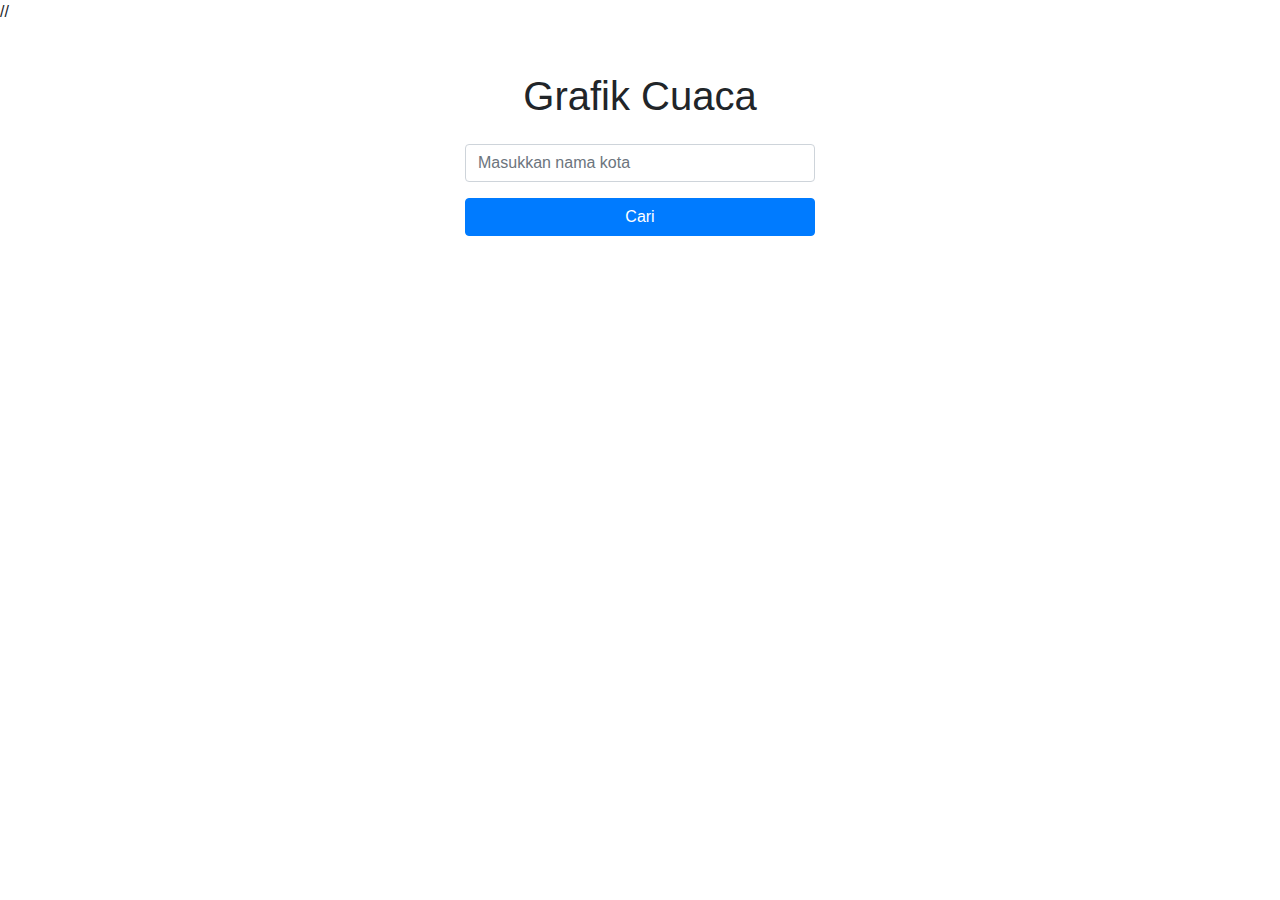
<file: index.html>
<!DOCTYPE html>
<html>
<head>
    <title>Longitude & Latitude Finder</title>
    //<link rel="stylesheet" href="https://maxcdn.bootstrapcdn.com/bootstrap/4.5.2/css/bootstrap.min.css">
    <script src="https://cdn.plot.ly/plotly-latest.min.js"></script>
	<meta name="viewport" content="width=device-width, initial-scale=1.0">
</head>

<body>
	
	    <div class="container mt-5">
        <h1 class="text-center mb-4">Grafik Cuaca</h1>
        <div class="row justify-content-center">
            <div class="col-sm-8 col-md-6 col-lg-4">
                <div class="form-group">
                    <input type="text" class="form-control" id="cityInput" placeholder="Masukkan nama kota" onkeydown="checkEnterKey(event)">
                </div>
                <button class="btn btn-primary btn-block" onclick="findCoordinates()">Cari</button>
                <p class="mt-3 text-center" id="coordinates"></p>
            </div>
        </div>
    </div>
    <script src="https://code.jquery.com/jquery-3.6.0.min.js"></script>

	<script>
	function findCoordinates() {
		var cityName = document.getElementById('cityInput').value;
		if (cityName !== '') {
			$.getJSON('https://nominatim.openstreetmap.org/search?city=' + cityName + '&format=json', function(data) {
				if (data.length > 0) {
					var latitude = parseFloat(data[0].lat).toFixed(2);
					var longitude = parseFloat(data[0].lon).toFixed(2);
					var coordinates = 'Latitude: ' + latitude + '<br>Longitude: ' + longitude;
					document.getElementById('coordinates').innerHTML = coordinates;

					// Plot grafik
					plotGraph(latitude, longitude);
				} else {
					document.getElementById('coordinates').innerHTML = 'Data tidak ditemukan';
				}
			});
		} else {
			document.getElementById('coordinates').innerHTML = 'Masukkan nama kota';
		}
	}

	function checkEnterKey(event) {
		if (event.keyCode === 13) {
			event.preventDefault();
			findCoordinates();
		}
	}
	</script>
	
	<div id="plot"></div>
	<script>
        function plotGraph(latitude, longitude) {
            // Data dari API
            var url = 'https://api.open-meteo.com/v1/forecast?latitude=' + latitude + '&longitude=' + longitude + '&hourly=temperature_2m,precipitation_probability,weathercode,surface_pressure,cloudcover_high&forecast_days=3&timezone=Asia%2FSingapore';

            // Ambil data dari API
            fetch(url)
            .then(response => response.json())
            .then(data => {

				// Ambil data temperatur 2 meter
				var temperatures = data['hourly']['temperature_2m'].slice(0, 72);

				// Ambil data probabilitas presipitasi
				var precipitation_probabilities = data['hourly']['precipitation_probability'].slice(0, 72);

				// Ambil data tekanan udara
				var surface_pressures = data['hourly']['surface_pressure'].slice(0, 72);

				// Ambil data tutupan awan
				var cloud_cover = data['hourly']['cloudcover_high'].slice(0, 72);
				//var cloud_cover = data['hourly']['cloudcover'].slice(0, 72);
				
				// Ambil data kode cuaca
				var weathercode = data['hourly']['weathercode'].slice(0,72);
				
				// Mengatur sumbu x dengan jam
				var hours = Array.from({length: 72}, (_, i) => i + 1);
				

				
				//Data untuk plot kode cuaca
				var trace0 = {
					x: hours,
					y: weathercode.map(
					weather => weather/100),
					name: 'Kode Cuaca: <0.03 cerah, =0.45 kabut, >0.8 hujan',
					mode: 'lines',
					type: 'scatter',
					line: {color: 'red', dash: 'solid', width : 1}
				};
				
				// Data untuk plot probabilitas presipitasi
				var trace1 = {
					x: hours,
					y: precipitation_probabilities.map(prob => prob/100),
					name: 'Probabilitas Presipitasi: x100% ',
					mode: 'lines',
					type: 'scatter',
					line: {color: 'blue', width : 5}
				};
				
				// Data untuk plot tutupan awan
				var trace2 = {
					x: hours,
					y: cloud_cover.map(cover => cover/100),
					//y: cloud_cover.map(cover => (cover-20)/80),
					name: 'Tutupan Awan: x100%',
					mode: 'lines',
					type: 'scatter',
					line: {color: 'green'}
				};
				
				// Data untuk plot tekanan udara
				var trace3 = {
					x: hours,
					y: surface_pressures.map(pressure => ((pressure-970)/100)+0.5),
					name: 'Tekanan Udara: 0=970, 1=1015',
					mode: 'lines',
					type: 'scatter',
					line: {color: 'black'}
				};
				
				// Data untuk plot temperatur 2m
				var trace4 = {
					x: hours,
					y: temperatures.map(temp => (temp-24)/10),
					name: 'Temperatur: 0=24°C, 0.5=29°C, 1=34°C',
					mode: 'lines',
					type: 'scatter',
					line: {color: 'orange'}
				};
				
				var now = new Date();
				var skrg = now.getHours() + '.' + now.getMinutes();

				var garis = {
					x: [skrg, skrg],
					y: [0, 1],
					name: 'Waktu Saat Ini',
					mode: 'lines',
					type: 'line',
					rangemode: 'tozero',
					line: {color: 'red', dash: 'dash', width : 1}
				};
				var garis24 = {
					x: [24, 24],
					y: [0, 1],
					name: 'Jam 00 Besok',
					mode: 'lines',
					type: 'line',
					showlegend: false,
					line: {color: 'grey', dash: 'solid', width : 1}
				};
				var garis48 = {
					x: [48, 48],
					y: [0, 1],
					name: 'Jam 00 Lusa',
					mode: 'lines',
					type: 'line',
					showlegend: false,
					line: {color: 'grey', dash: 'solid', width : 1}
				};
    
				// Konfigurasi layout plot	
				
				var layout = {
					title: 'Forecast Cuaca Selama 3 Hari',
					xaxis: {
						title: 'Jam',
						tickvals: [2, 4, 6, 8, 10, 12, 14, 16, 18, 20, 22, 24, 26, 28, 30, 32, 34, 36, 38, 40, 42, 44, 46, 48, 50, 52, 54, 56, 58, 60, 62, 64, 66, 68, 70, 72], // Menyertakan jam 0, 24, 48, dan 72
						ticktext: ['02', '04', '06', '08', '10', '12', '14', '16', '18', '20', '22', '00', '02', '04', '06', '08', '10', '12', '14', '16', '18', '20', '22', '00', '02', '04', '06', '08', '10', '12', '14', '16', '18', '20', '22', '00'], // Label untuk masing-masing jam
						tickmode: 'array',
						tickangle: -45, // Sudut label sumbu x
						dtick: 2 // Interval tick sumbu x menjadi 2 jam
					},
					yaxis: {
						title: 'Nilai',
						rangemode: 'tozero'
						//range: [0,1]
					},
					showlegend: true,
					legend: {
						
						"orientation": "h"
						//xanchor: 'right',
						//x: 1,
						//y: 1
					},
					//width: 1500,
					//height: 500
				};
	
				// Menampilkan plot
				Plotly.newPlot('plot', [trace0, trace1, trace2, trace3, trace4, garis, garis24, garis48
				], layout);
			})
		.catch(error => console.error(error));
		};
		</script>
	</body>
</html>
</file>
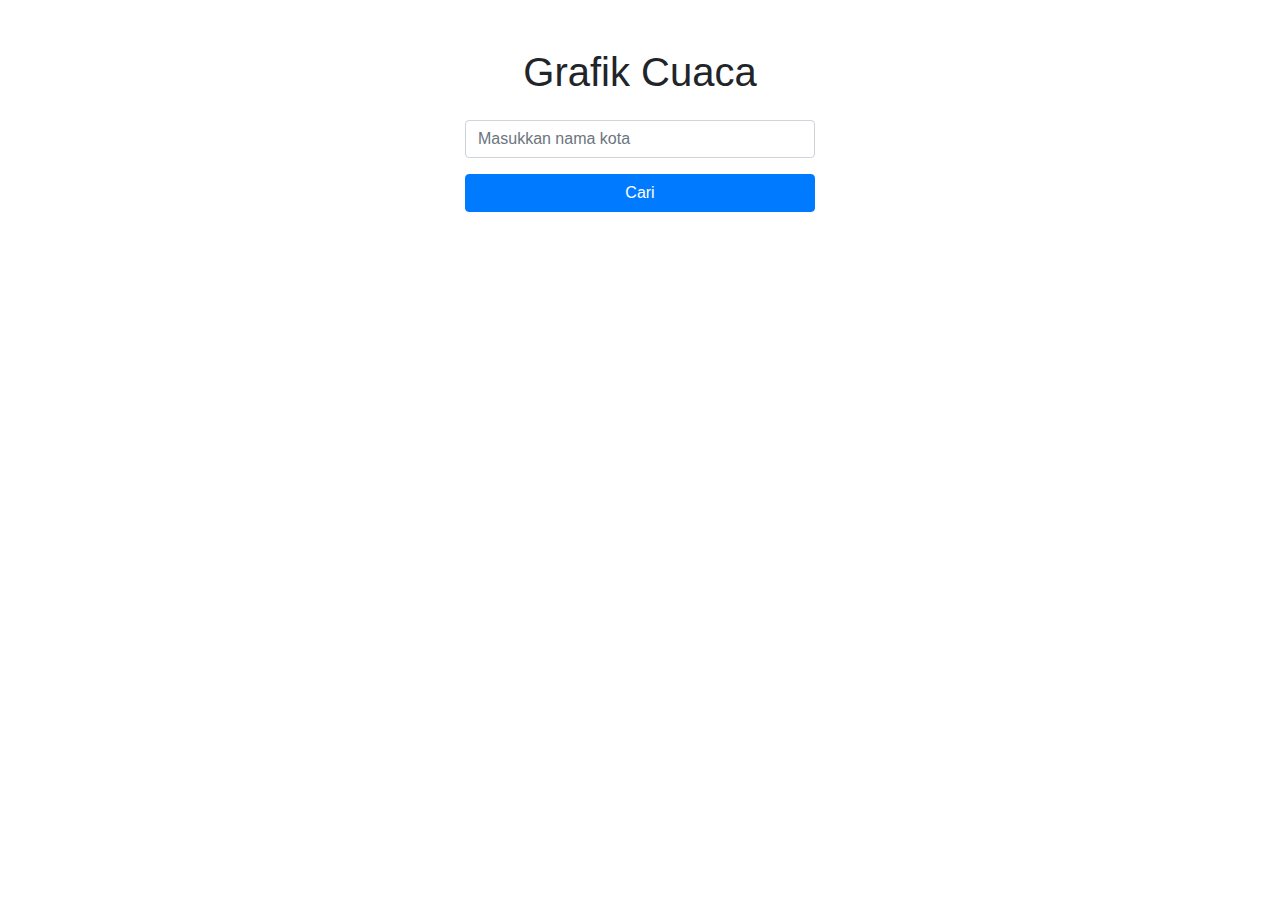
<file: coba2.html>
<!DOCTYPE html>
<html>
<head>
    <title>Weather Graph by City</title>
    <link rel="stylesheet" href="https://maxcdn.bootstrapcdn.com/bootstrap/4.5.2/css/bootstrap.min.css">
    <script src="https://cdn.plot.ly/plotly-latest.min.js"></script>
	<meta name="viewport" content="width=device-width, initial-scale=1.0">
</head>

<body>
	
	    <div class="container mt-5">
        <h1 class="text-center mb-4">Grafik Cuaca</h1>
        <div class="row justify-content-center">
            <div class="col-sm-8 col-md-6 col-lg-4">
                <div class="form-group">
                    <input type="text" class="form-control" id="cityInput" placeholder="Masukkan nama kota" onkeydown="checkEnterKey(event)">
                </div>
                <button class="btn btn-primary btn-block" onclick="findCoordinates()">Cari</button>
                <p class="mt-3 text-center" id="coordinates"></p>
            </div>
        </div>
    </div>
    <script src="https://code.jquery.com/jquery-3.6.0.min.js"></script>

	<script>
	function findCoordinates() {
		var cityName = document.getElementById('cityInput').value;
		if (cityName !== '') {
			$.getJSON('https://nominatim.openstreetmap.org/search?city=' + cityName + '&format=json', function(data) {
				if (data.length > 0) {
					var latitude = parseFloat(data[0].lat).toFixed(2);
					var longitude = parseFloat(data[0].lon).toFixed(2);
					var coordinates = 'Latitude: ' + latitude + '<br>Longitude: ' + longitude;
					document.getElementById('coordinates').innerHTML = coordinates;

					// Plot grafik
					plotGraph(latitude, longitude);
				} else {
					document.getElementById('coordinates').innerHTML = 'Data tidak ditemukan';
				}
			});
		} else {
			document.getElementById('coordinates').innerHTML = 'Masukkan nama kota';
		}
	}

	function checkEnterKey(event) {
		if (event.keyCode === 13) {
			event.preventDefault();
			findCoordinates();
		}
	}
	</script>
	
	<div id="plot"></div>
	<script>
        function plotGraph(latitude, longitude) {
            // Data dari API
            var url = 'https://api.open-meteo.com/v1/forecast?latitude=' + latitude + '&longitude=' + longitude + '&hourly=temperature_2m,precipitation_probability,weathercode,surface_pressure,cloudcover_high&forecast_days=3&timezone=Asia%2FSingapore';

            // Ambil data dari API
            fetch(url)
            .then(response => response.json())
            .then(data => {

				// Ambil data temperatur 2 meter
				var temperatures = data['hourly']['temperature_2m'].slice(0, 72);

				// Ambil data probabilitas presipitasi
				var precipitation_probabilities = data['hourly']['precipitation_probability'].slice(0, 72);

				// Ambil data tekanan udara
				var surface_pressures = data['hourly']['surface_pressure'].slice(0, 72);

				// Ambil data tutupan awan
				var cloud_cover = data['hourly']['cloudcover_high'].slice(0, 72);
				//var cloud_cover = data['hourly']['cloudcover'].slice(0, 72);
				
				// Ambil data kode cuaca
				var weathercode = data['hourly']['weathercode'].slice(0,72);
				
				// Mengatur sumbu x dengan jam
				var hours = Array.from({length: 72}, (_, i) => i + 1);
				

				
				//Data untuk plot kode cuaca
				var trace0 = {
					x: hours,
					y: weathercode.map(
					weather => weather/100),
					name: 'Kode Cuaca: <0.03 cerah, =0.45 kabut, >0.8 hujan',
					mode: 'lines',
					type: 'scatter',
					line: {color: 'red', dash: 'solid', width : 1}
				};
				
				// Data untuk plot probabilitas presipitasi
				var trace1 = {
					x: hours,
					y: precipitation_probabilities.map(prob => prob/100),
					name: 'Probabilitas Presipitasi: x100% ',
					mode: 'lines',
					type: 'scatter',
					line: {color: 'blue', width : 5}
				};
				
				// Data untuk plot tutupan awan
				var trace2 = {
					x: hours,
					y: cloud_cover.map(cover => cover/100),
					//y: cloud_cover.map(cover => (cover-20)/80),
					name: 'Tutupan Awan: x100%',
					mode: 'lines',
					type: 'scatter',
					line: {color: 'green'}
				};
				
				// Data untuk plot tekanan udara
				var trace3 = {
					x: hours,
					y: surface_pressures.map(pressure => ((pressure-970)/100)+0.5),
					name: 'Tekanan Udara: 0=970, 1=1015',
					mode: 'lines',
					type: 'scatter',
					line: {color: 'black'}
				};
				
				// Data untuk plot temperatur 2m
				var trace4 = {
					x: hours,
					y: temperatures.map(temp => (temp-24)/10),
					name: 'Temperatur: 0=24°C, 0.5=29°C, 1=34°C',
					mode: 'lines',
					type: 'scatter',
					line: {color: 'orange'}
				};
				
				var now = new Date();
				var skrg = now.getHours() + '.' + now.getMinutes();

				var garis = {
					x: [skrg, skrg],
					y: [0, 1],
					name: 'Waktu Saat Ini',
					mode: 'lines',
					type: 'line',
					rangemode: 'tozero',
					line: {color: 'red', dash: 'dash', width : 3}
				};
				var garis24 = {
					x: [24, 24],
					y: [0, 1],
					name: 'Jam 00 Besok',
					mode: 'lines',
					type: 'line',
					showlegend: false,
					line: {color: 'grey', dash: 'solid', width : 1}
				};
				var garis48 = {
					x: [48, 48],
					y: [0, 1],
					name: 'Jam 00 Lusa',
					mode: 'lines',
					type: 'line',
					showlegend: false,
					line: {color: 'grey', dash: 'solid', width : 1}
				};
    
				// Konfigurasi layout plot	
				
				var layout = {
					title: 'Forecast Cuaca Selama 3 Hari',
					xaxis: {
						title: 'Jam',
						tickvals: [2, 4, 6, 8, 10, 12, 14, 16, 18, 20, 22, 24, 26, 28, 30, 32, 34, 36, 38, 40, 42, 44, 46, 48, 50, 52, 54, 56, 58, 60, 62, 64, 66, 68, 70, 72], // Menyertakan jam 0, 24, 48, dan 72
						ticktext: ['02', '04', '06', '08', '10', '12', '14', '16', '18', '20', '22', '00', '02', '04', '06', '08', '10', '12', '14', '16', '18', '20', '22', '00', '02', '04', '06', '08', '10', '12', '14', '16', '18', '20', '22', '00'], // Label untuk masing-masing jam
						tickmode: 'array',
						tickangle: -45, // Sudut label sumbu x
						dtick: 2 // Interval tick sumbu x menjadi 2 jam
					},
					yaxis: {
						title: 'Nilai',
						rangemode: 'tozero'
						//range: [0,1]
					},
					showlegend: true,
					legend: {
						
						"orientation": "h"
						//xanchor: 'right',
						//x: 1,
						//y: 1
					},
					//width: 1500,
					//height: 500
				};
	
				// Menampilkan plot
				Plotly.newPlot('plot', [trace0, trace1, trace2, trace3, trace4, garis, garis24, garis48
				], layout);
			})
		.catch(error => console.error(error));
		};
		</script>
	</body>
</html>
</file>
